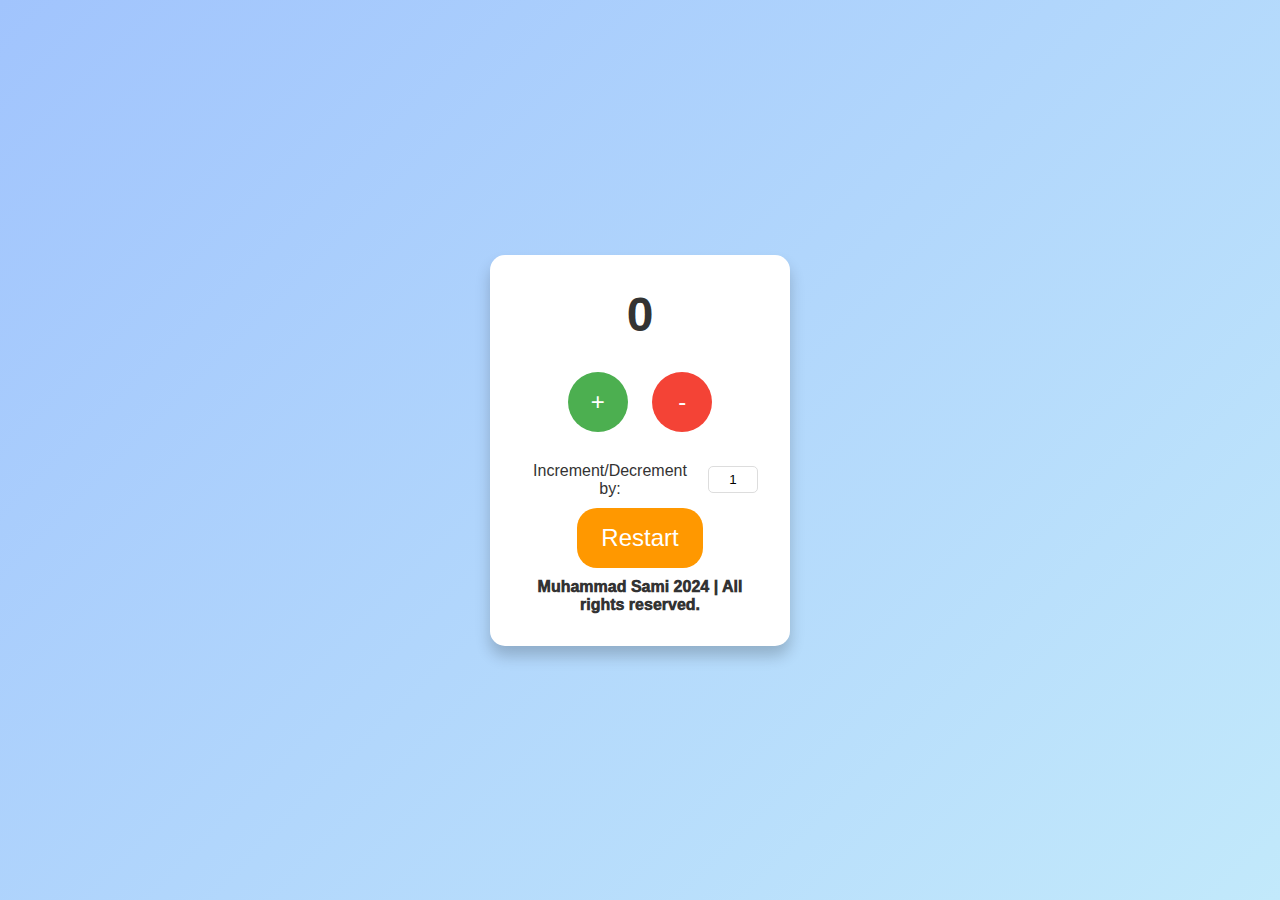
<file: Counter.html>
<!DOCTYPE html>
<html lang="en">
<head>
    <meta charset="UTF-8">
    <meta name="viewport" content="width=device-width, initial-scale=1.0">
    <title>Counter By Sami</title>
    <style>
        /* Reset and global styling */
        * {
            box-sizing: border-box;
            margin: 0;
            padding: 0;
            font-family: Arial, sans-serif;
        }

        body {
            display: flex;
            justify-content: center;
            align-items: center;
            min-height: 100vh;
            background: linear-gradient(135deg, #a1c4fd, #c2e9fb);
            color: #333;
        }

        .main {
            text-align: center;
            background: white;
            border-radius: 15px;
            padding: 2rem;
            box-shadow: 0px 10px 15px rgba(0, 0, 0, 0.2);
            max-width: 300px;
        }

        h1.count {
            font-size: 3rem;
            margin-bottom: 20px;
            color: #333;
            transition: color 0.3s ease;
        }

        button {
            width: 60px;
            height: 60px;
            margin: 10px;
            font-size: 1.5rem;
            border-radius: 50%;
            border: none;
            color: #fff;
            background-color: #00bcd4;
            cursor: pointer;
            transition: background-color 0.3s ease, transform 0.2s ease;
        }

        button:active {
            transform: scale(0.9);
        }

        .plus {
            background-color: #4caf50;
        }

        .minus {
            background-color: #f44336;
        }

        .restart {
            background-color: #ff9800;
            width: auto;
            border-radius: 20px;
            padding: 0.5rem 1.5rem;
        }

        .dis {
            display: flex;
            align-items: center;
            justify-content: center;
            margin-top: 20px;
            font-size: 1rem;
        }

        .change {
            width: 50px;
            padding: 5px;
            margin-left: 10px;
            border: 1px solid #ddd;
            border-radius: 5px;
            text-align: center;
            outline: none;
        }
        .par{
            font-weight: 1000;
        }
    </style>
</head>
<body>

    <div class="main">
        <h1 class="count">0</h1>
        <button class="plus">+</button>
        <button class="minus">-</button>
        <div class="dis">
            Increment/Decrement by: 
            <input type="text" value="1" class="change">
        </div>
        <button class="restart">Restart</button>
        <br>
        <p class="par">Muhammad Sami <span id="update">2024</span>
            | All rights reserved.</p>
    </div>

    <script>
        const count = document.querySelector('.count');
        const plus = document.querySelector('.plus');
        const minus = document.querySelector('.minus');
        const change = document.querySelector('.change');
        const restart = document.querySelector('.restart');

        plus.addEventListener('click', () => {
            let countValue = parseInt(count.innerText);
            let changeValue = parseInt(change.value) || 0; 
            count.innerText = countValue + changeValue;
            count.style.color = '#4caf50';
        });

        minus.addEventListener('click', () => {
            let countValue = parseInt(count.innerText);
            let changeValue = parseInt(change.value) || 0; 
            count.innerText = countValue - changeValue;
            count.style.color = '#f44336';
        });

        restart.addEventListener('click', () => {
            count.innerText = 0;
            count.style.color = '#333';
        });
    </script>
    
</body>
</html>
</file>
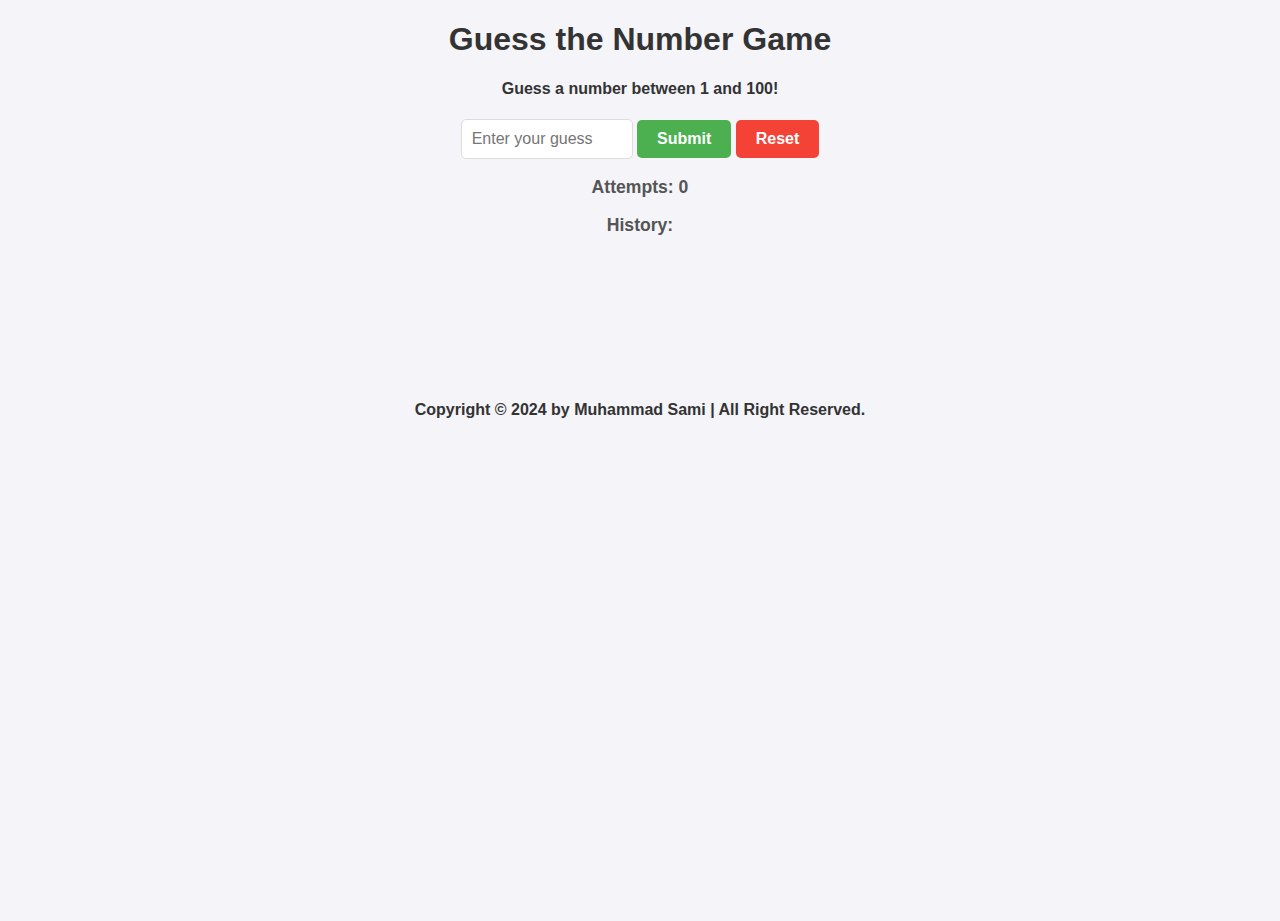
<file: guess-the-number - Copy.html>
<!DOCTYPE html>
<html lang="en">
<head>
    <meta charset="UTF-8">
    <meta name="viewport" content="width=device-width, initial-scale=1.0">
    <title>Guess the Number Game</title>
</head>

<style>
    body {
        font-family: Arial, sans-serif;
        text-align: center;
        justify-content: center;
        align-items: center;
        height: 100vh;
        margin: 0;
        background-color: #f4f4f9;
    }

    h1 {
        color: #333;
    }
    h4 {
        color: #333;
    }

    .form {
        gap: 10px;
        margin-top: 10px;
    }

    .num {
        padding: 10px;
        font-size: 1rem;
        border: 1px solid #ddd;
        border-radius: 5px;
        width: 150px;
        outline: none;
    }

    .submit, .reset {
        padding: 10px 20px;
        font-size: 1rem;
        font-weight: bold;
        color: #fff;
        border: none;
        border-radius: 5px;
        cursor: pointer;
        transition: background-color 0.3s ease;
    }

    .submit {
        background-color: #4CAF50;
    }

    .submit:hover {
        background-color: #45a049;
    }

    .reset {
        background-color: #f44336; 
    }

    .reset:hover {
        background-color: #e53935;
    }

    .message, .attempts, .history {
        margin-top: 15px;
        font-size: 1.1rem;
        color: #555;
    }

    .message {
        font-weight: bold;
        color: #333;
    }
</style>
<body>
    <h1>Guess the Number Game</h1>
    <h4>Guess a number between 1 and 100!</h4>
    
    <form class="form">
        <input type="number" class="num" placeholder="Enter your guess" min="1" max="100" required>
        <button type="submit" class="submit">Submit</button>
        <button type="button" class="reset">Reset</button>
    </form>

    <p class="message"></p>
    <p class="attempts"><b>Attempts: 0</b></p>
    <p class="history"><b>History: </b></p>
    <br><br><br><br><br><br><br>
    
    <footer>
        <h4>
            Copyright © 2024 by Muhammad Sami | All Right Reserved.</h4>
    </footer>

    <script>
        const submitButton = document.querySelector('.submit');
        const resetButton = document.querySelector('.reset');
        const numInput = document.querySelector('.num');
        const form = document.querySelector('.form');
        const message = document.querySelector('.message');
        const attemptsDisplay = document.querySelector('.attempts');
        const historyDisplay = document.querySelector('.history');

        let randomNumber = Math.floor(Math.random() * 100) + 1;
        let attempts = 0;
        let guessHistory = [];

        form.addEventListener('submit', (e) => {
            e.preventDefault(); 

            const userGuess = Number(numInput.value);
            attempts++;
            guessHistory.push(userGuess);
            attemptsDisplay.textContent = `Attempts: ${attempts}`;
            historyDisplay.textContent = `History: ${guessHistory.join(', ')}`;

            if (userGuess === randomNumber) {
                message.textContent = 'Congratulations! You guessed the correct number!';
            } else if (userGuess > randomNumber) {
                message.textContent = 'Too high! Try again.';
            } else {
                message.textContent = 'Too low! Try again.';
            }

            numInput.value = ''; 
        });

        resetButton.addEventListener('click', () => {
            randomNumber = Math.floor(Math.random() * 100) + 1; 
            attempts = 0; 
            guessHistory = [];
            attemptsDisplay.textContent = `Attempts: ${attempts}`;
            historyDisplay.textContent = 'History: '; 
            message.textContent = 'Game reset! Guess a new number.';
            numInput.value = ''; 
        });
    </script>
</body>
</html>
</file>
